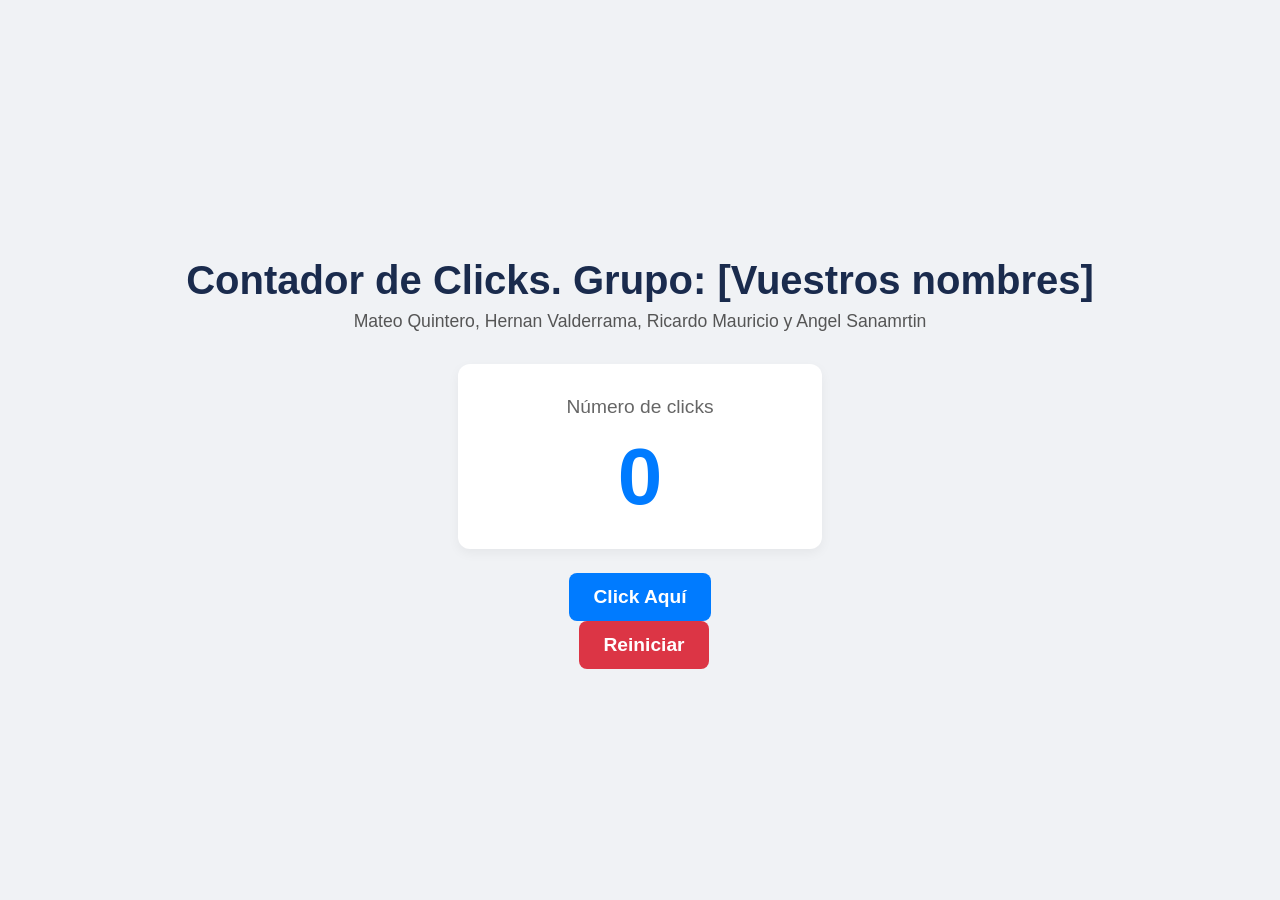
<file: index.html>
<!DOCTYPE html>
<html lang="es">
<head>
    <meta charset="UTF-8">
    <meta name="viewport" content="width=device-width, initial-scale=1.0">
    <title>Contador de Clicks</title>
    <link rel="stylesheet" href="styles.css">

</head>
<body>
    <h1>Contador de Clicks. Grupo: [Vuestros nombres]</h1>
    <p class="grupo">Mateo Quintero, Hernan Valderrama, Ricardo Mauricio y Angel Sanamrtin</p>
    
    <div class="contador-display">
        <p>Número de clicks</p>
        <div class="contador-numero" id="contador">0</div>
    </div>

    <button class="btn-contar" onclick="contarClick()">Click Aquí</button>

    <script>
        // Variable global para almacenar el número de clicks
        let numeroClicks = 0;

        // Función para contar clicks
        function contarClick() {
            numeroClicks++;
            document.getElementById('contador').textContent = numeroClicks;
        }
    </script>


<!--Funcion reiniciar-->
<button id="reset">Reiniciar</button>
<script>
  document.getElementById("reset").addEventListener("click", () => {
    contador = 0;
    document.getElementById("contador").innerText = contador;
  });
</script>

</body>

</html>
</file>
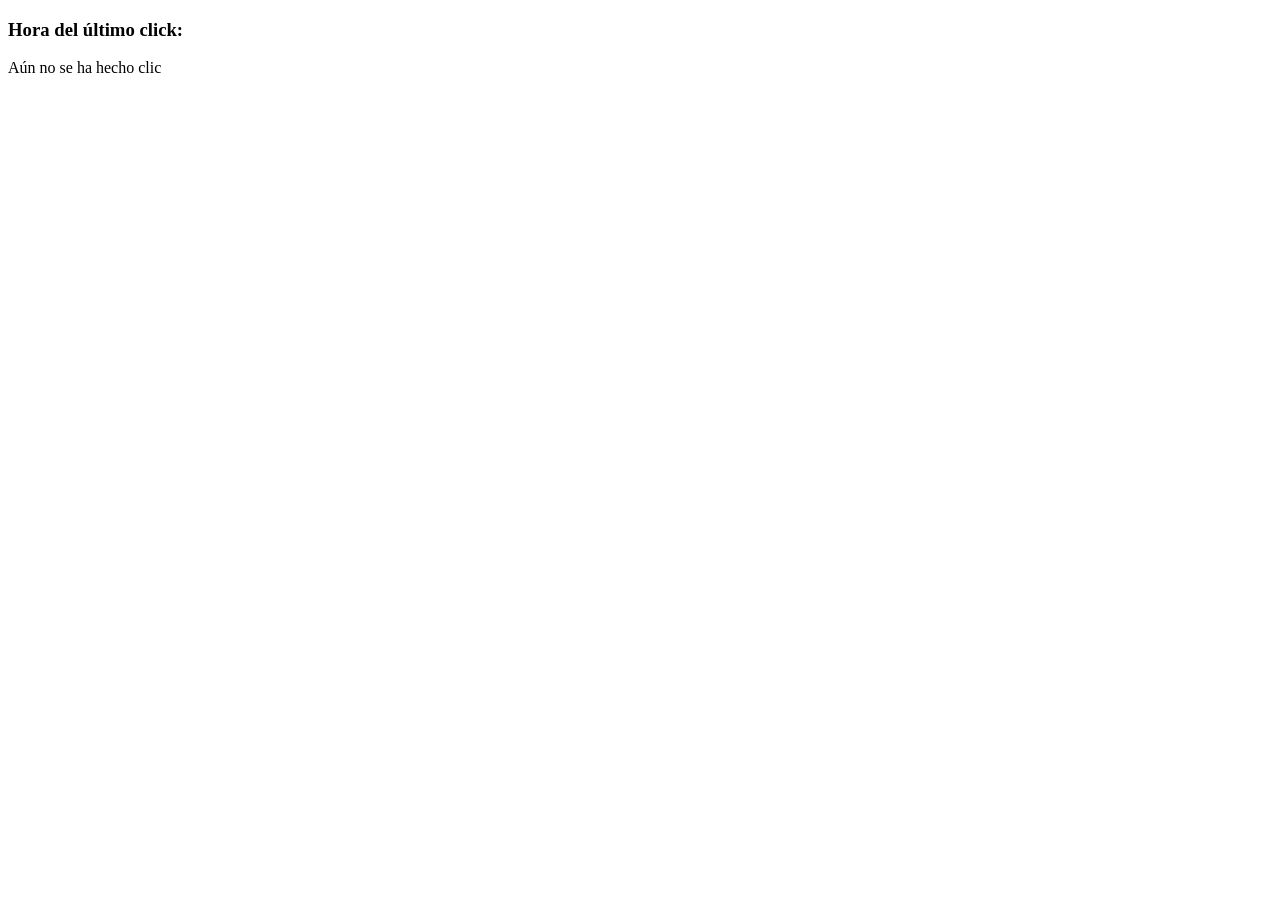
<file: hora.html>
<!DOCTYPE html>
<html lang="es">
<head>
  <meta charset="UTF-8">
  <title>Hora Último Click</title>
</head>
<body>
  <h3>Hora del último click:</h3>
  <p id="horaClick">Aún no se ha hecho clic</p>

  <script>
    document.addEventListener("click", () => {
      const ahora = new Date();
      const horas = ahora.getHours().toString().padStart(2, "0");
      const minutos = ahora.getMinutes().toString().padStart(2, "0");
      const segundos = ahora.getSeconds().toString().padStart(2, "0");
      const horaFormateada = `${horas}:${minutos}:${segundos}`;
      document.getElementById("horaClick").textContent = "Último clic a las " + horaFormateada;
    });
  </script>
</body>
</html>
</file>
<file: styles.css>
body {
  font-family: -apple-system, BlinkMacSystemFont, "Segoe UI", Roboto, Helvetica, Arial, sans-serif;
  background-color: #f0f2f5;
  color: #333;
  display: flex;
  flex-direction: column;
  align-items: center;
  justify-content: center;
  min-height: 100vh;
  margin: 0;
}

h1 {
  color: #1a2b4d;
  font-size: 2.5em;
  margin-bottom: 0.5rem;
}

.grupo {
  font-size: 1.1em;
  color: #555;
  margin-top: 0;
  margin-bottom: 2rem;
}

.contador-display {
  background-color: #ffffff;
  border-radius: 12px;
  box-shadow: 0 4px 12px rgba(0, 0, 0, 0.05);
  padding: 2rem;
  text-align: center;
  width: 300px;
  margin-bottom: 1.5rem;
}

.contador-display p {
  margin-top: 0;
  font-size: 1.2em;
  color: #666;
  font-weight: 500;
}

.contador-numero {
  font-size: 5em;
  font-weight: bold;
  color: #007bff;
  line-height: 1;
}

.btn-contar,
#reset {
  font-size: 1.2em;
  font-weight: bold;
  color: #ffffff;
  border: none;
  border-radius: 8px;
  padding: 0.8rem 1.5rem;
  cursor: pointer;
  transition: background-color 0.2s ease, transform 0.2s ease;
}

.btn-contar {
  background-color: #007bff;
}

.btn-contar:hover {
  background-color: #0056b3;
  transform: translateY(-2px);
}

#reset {
  background-color: #dc3545;
  margin-left: 0.5rem;
}

#reset:hover {
  background-color: #a71d2a;
  transform: translateY(-2px);
}
</file>
